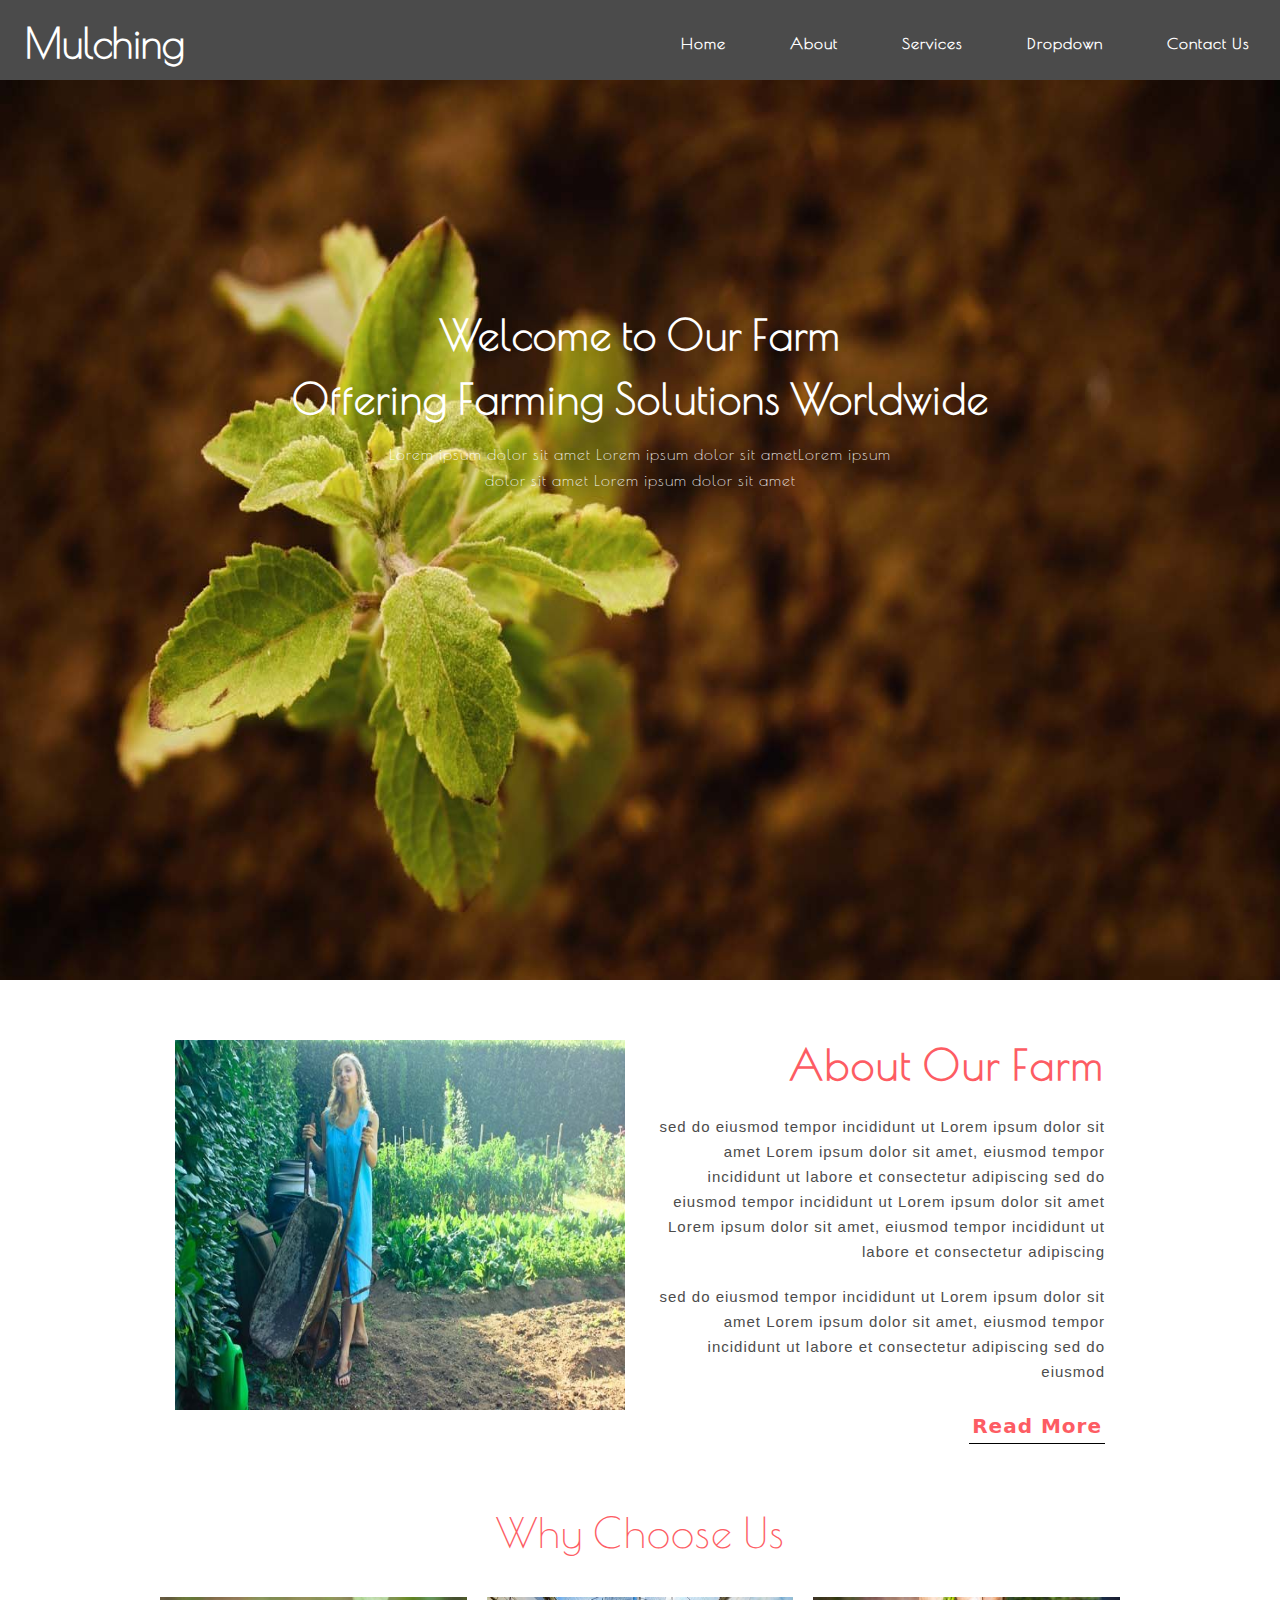
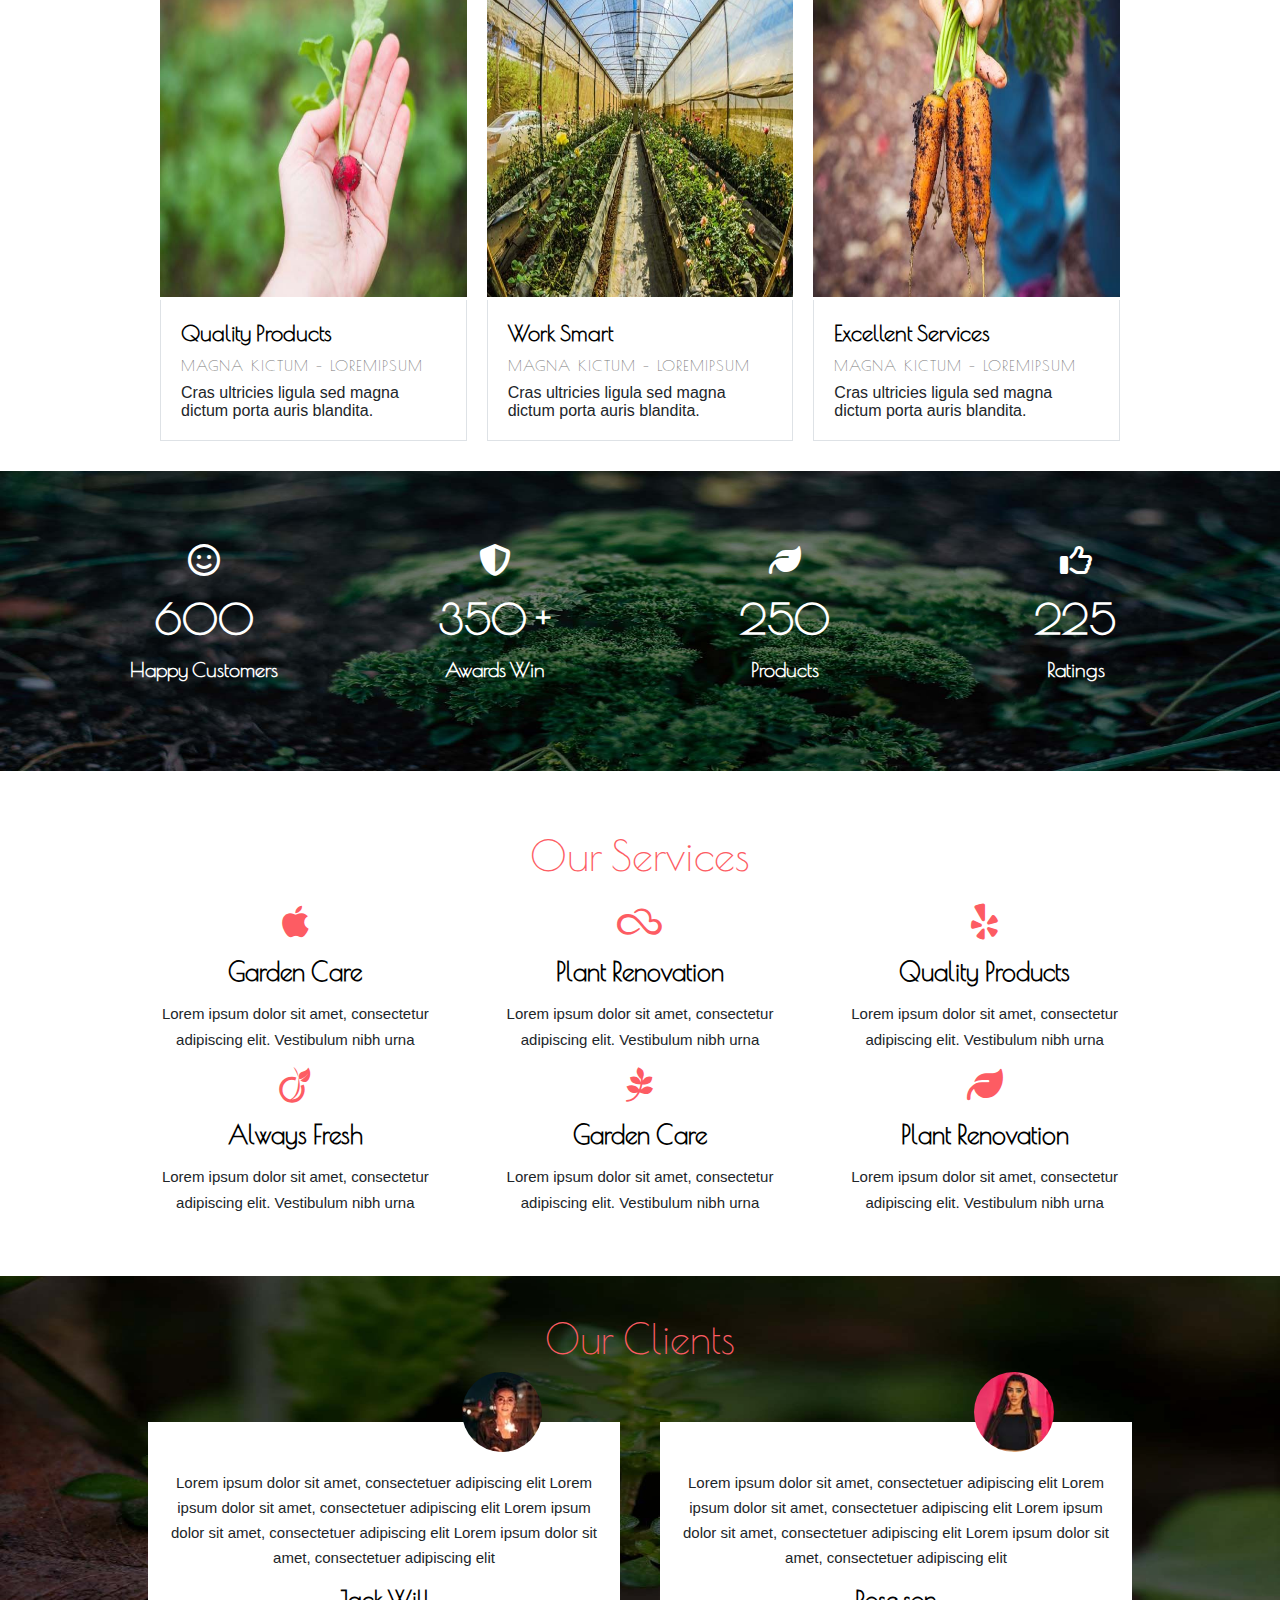
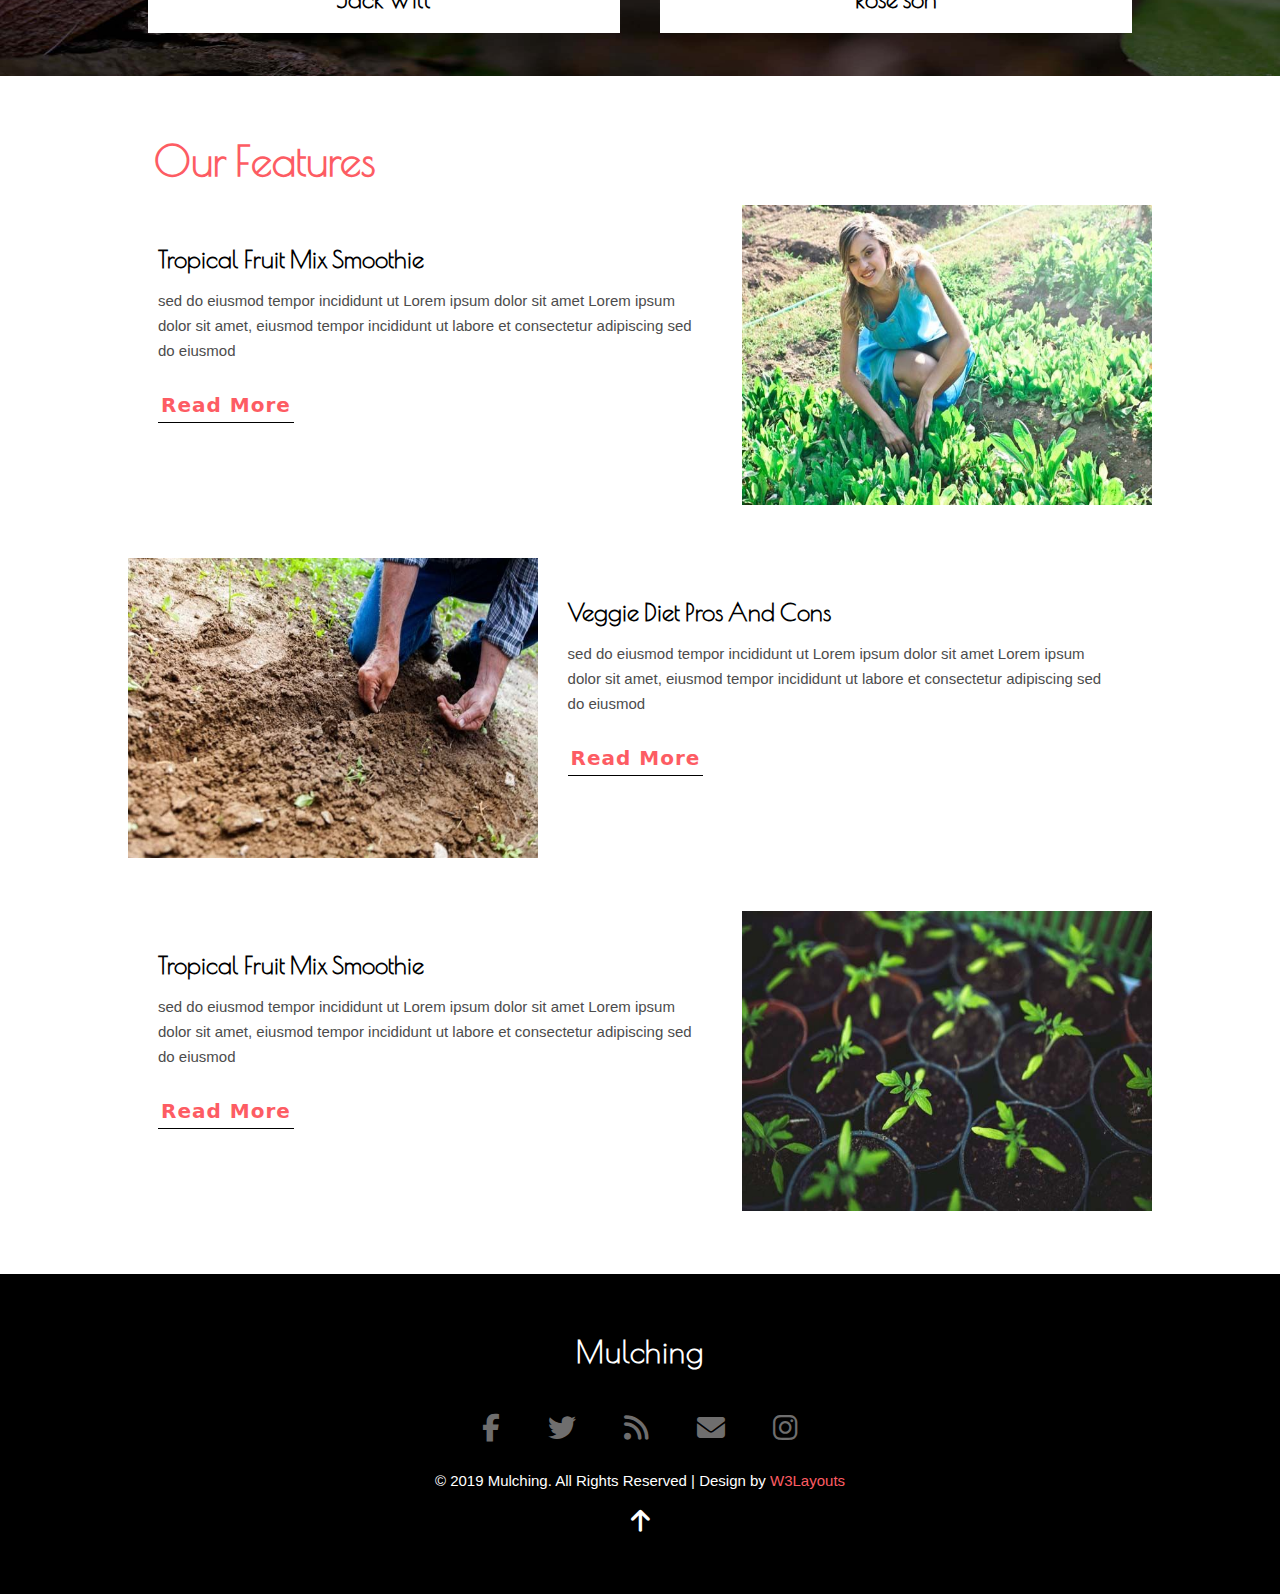
<file: index.html>
<!DOCTYPE html>
<html lang="en">

<head>
    <meta charset="UTF-8">
    <meta name="viewport" content="width=device-width, initial-scale=1.0">
    <title>Mulching</title>
    <link rel="stylesheet" href="./css/style.css">
    <link rel="stylesheet" href="./css/media.css">
    <link rel="stylesheet" href="https://cdnjs.cloudflare.com/ajax/libs/font-awesome/6.5.1/css/all.min.css" />
</head>

<body>

    <header>
        <div class="header-container">
            <div class="logo">
                <h1><a href="#">Mulching</a></h1>
            </div>
            <input type="checkbox" id="toggle">
            <label for="toggle"><i class="fa-solid fa-bars"></i></label>
            <nav>
                <ul>
                    <li><a href="./index.html">Home</a></li>
                    <li><a href="./about.html">About</a></li>
                    <li><a href="./service.html">Services</a></li>
                    <li><a href="#">Dropdown</a>
                        <ul class="sub-menu">
                            <li><a href="./gallery.html">Gallery</a></li>
                            <li><a href="#">Blog</a></li>
                        </ul>
                    </li>
                    <li><a href="./contact.html">Contact Us</a></li>
                </ul>
            </nav>
        </div>
    </header>

    <div class="clr"></div>

    <section id="banner">
        <div class="banner-container">
            <div class="banner-box">
                <h4>Welcome to Our Farm</h4>
                <h5>Offering Farming Solutions Worldwide</h5>
                <p>Lorem ipsum dolor sit amet Lorem ipsum dolor sit ametLorem ipsum<br> dolor sit amet Lorem ipsum dolor
                    sit amet</p>
            </div>
        </div>
    </section>

    <div class="clr"></div>

    <section id="about">
        <div class="about-container">
            <div class="about-box">
                <div class="about-img">
                    <img src="./images/about.jpg" alt="">
                </div>
            </div>
            <div class="about-box">
                <div class="about-text">
                    <h3>About Our Farm</h3>
                    <p>sed do eiusmod tempor incididunt ut Lorem ipsum dolor sit amet Lorem ipsum dolor sit amet,
                        eiusmod tempor incididunt ut labore et consectetur adipiscing sed do eiusmod tempor incididunt
                        ut Lorem ipsum dolor sit amet Lorem ipsum dolor sit amet, eiusmod tempor incididunt ut labore et
                        consectetur adipiscing</p>
                    <p>sed do eiusmod tempor incididunt ut Lorem ipsum dolor sit amet Lorem ipsum dolor sit amet,
                        eiusmod tempor incididunt ut labore et consectetur adipiscing sed do eiusmod</p>
                    <div class="btn-1">
                        <a href="#">Read More</a>
                    </div>
                </div>
            </div>
        </div>
    </section>

    <div class="clr"></div>

    <section id="why">
        <h3>Why Choose Us</h3>
        <div class="why-container">
            <div class="card">
                <img src="./images/about1.jpg" alt="">
                <div class="card-sub">
                    <h5>Quality Products</h5>
                    <span>Magna Kictum - loremipsum</span>
                    <p>Cras ultricies ligula sed magna dictum porta auris blandita.</p>
                </div>
            </div>
            <div class="card">
                <img src="./images/about2.jpg" alt="">
                <div class="card-sub">
                    <h5>Work Smart</h5>
                    <span>Magna Kictum - loremipsum</span>
                    <p>Cras ultricies ligula sed magna dictum porta auris blandita.</p>
                </div>
            </div>
            <div class="card">
                <img src="./images/about3.jpg" alt="">
                <div class="card-sub">
                    <h5>Excellent Services</h5>
                    <span>Magna Kictum - loremipsum</span>
                    <p>Cras ultricies ligula sed magna dictum porta auris blandita.</p>
                </div>
            </div>
        </div>
    </section>

    <div class="clr"></div>

    <section id="stat">
        <div class="stat-container">
            <div class="stat-box">
                <span><i class="fa-regular fa-face-smile"></i></span>
                <h5>600</h5>
                <h6>Happy Customers</h6>
            </div>
            <div class="stat-box">
                <span><i class="fa-solid fa-shield-halved"></i></span>
                <h5>350 +</h5>
                <h6>Awards Win</h6>
            </div>
            <div class="stat-box">
                <span><i class="fa-solid fa-leaf"></i></span>
                <h5>250</h5>
                <h6>Products</h6>
            </div>
            <div class="stat-box">
                <span><i class="fa-regular fa-thumbs-up"></i></span>
                <h5>225</h5>
                <h6>Ratings</h6>
            </div>
        </div>
    </section>

    <div class="clr"></div>

    <section id="service">
        <h3>Our Services</h3>
        <div class="service-container">
            <div class="service-box">
                <span><i class="fa-brands fa-apple"></i></span>
                <h4>Garden Care</h4>
                <p>Lorem ipsum dolor sit amet, consectetur adipiscing elit. Vestibulum nibh urna</p>
            </div>
            <div class="service-box">
                <span><i class="fa-brands fa-skyatlas"></i></span>
                <h4>Plant Renovation</h4>
                <p>Lorem ipsum dolor sit amet, consectetur adipiscing elit. Vestibulum nibh urna</p>
            </div>
            <div class="service-box">
                <span><i class="fa-brands fa-yelp"></i></span>
                <h4>Quality Products</h4>
                <p>Lorem ipsum dolor sit amet, consectetur adipiscing elit. Vestibulum nibh urna</p>
            </div>
            <div class="service-box">
                <span><i class="fa-brands fa-viadeo"></i></span>
                <h4>Always Fresh</h4>
                <p>Lorem ipsum dolor sit amet, consectetur adipiscing elit. Vestibulum nibh urna</p>
            </div>
            <div class="service-box">
                <span><i class="fa-brands fa-pagelines"></i></span>
                <h4>Garden Care</h4>
                <p>Lorem ipsum dolor sit amet, consectetur adipiscing elit. Vestibulum nibh urna</p>
            </div>
            <div class="service-box">
                <span><i class="fa-solid fa-leaf"></i></span>
                <h4>Plant Renovation</h4>
                <p>Lorem ipsum dolor sit amet, consectetur adipiscing elit. Vestibulum nibh urna</p>
            </div>
        </div>
    </section>

    <div class="clr"></div>

    <section id="client">
        <h3>Our Clients</h3>
        <div class="client-container">
            <div class="client-box">
                <div class="client-img">
                    <img src="./images/client1.jpg" alt="">
                    <div class="client-text">
                        <p>Lorem ipsum dolor sit amet, consectetuer adipiscing elit Lorem ipsum dolor sit amet,
                            consectetuer adipiscing elit Lorem ipsum dolor sit amet, consectetuer adipiscing elit Lorem
                            ipsum dolor sit amet, consectetuer adipiscing elit</p>
                        <h4>Jack Will</h4>
                    </div>
                </div>
            </div>
            <div class="client-box">
                <div class="client-img">
                    <img src="./images/client2.jpg" alt="">
                    <div class="client-text">
                        <p>Lorem ipsum dolor sit amet, consectetuer adipiscing elit Lorem ipsum dolor sit amet,
                            consectetuer adipiscing elit Lorem ipsum dolor sit amet, consectetuer adipiscing elit Lorem
                            ipsum dolor sit amet, consectetuer adipiscing elit</p>
                        <h4>Rose son</h4>
                    </div>
                </div>
            </div>
        </div>
    </section>

    <div class="clr"></div>

    <section id="feature">
        <h3>Our Features</h3>
        <div class="feature-container">
            <div class="feature-box">
                <h4>Tropical Fruit Mix Smoothie</h4>
                <p>sed do eiusmod tempor incididunt ut Lorem ipsum dolor sit amet Lorem ipsum dolor sit amet, eiusmod
                    tempor incididunt ut labore et consectetur adipiscing sed do eiusmod</p>
                <div class="btn-2">
                    <a href="#">Read More</a>
                </div>    
            </div>
            <div class="feature-box1">
                <img src="./images/service1.jpg" alt="">
            </div>
        </div>
    </section>

    <div class="clr"></div>

    <section id="veg">
        <div class="veg-container">
            <div class="veg-box">
                <img src="./images/service2.jpg" alt="">
            </div>
            <div class="veg-text">
                <h4>Veggie Diet Pros And Cons</h4>
                <p>sed do eiusmod tempor incididunt ut Lorem ipsum dolor sit amet Lorem ipsum dolor sit amet, eiusmod
                    tempor incididunt ut labore et consectetur adipiscing sed do eiusmod</p>
                <div class="btn-2">
                    <a href="#">Read More</a>
                </div>
            </div>
        </div>
    </section>

    <div class="clr"></div>

    <section id="organic">
        <div class="orgainc-container">
            <div class="organic-text">
                <h4>Tropical Fruit Mix Smoothie</h4>
                <p>sed do eiusmod tempor incididunt ut Lorem ipsum dolor sit amet Lorem ipsum dolor sit amet, eiusmod
                    tempor incididunt ut labore et consectetur adipiscing sed do eiusmod</p>
                <div class="btn-2">
                    <a href="#">Read More</a>
                </div>    
            </div>
            <div class="organic-box">
                <img src="./images/service3.jpg" alt="">
            </div>
        </div>
    </section>




    <div class="clr"></div>

    <section id="footer">
        <div class="footer-container">
            <div class="footer-box1">
                <h2><a href="#">Mulching</a></h2>
            </div>
            <div class="footer-social">
                <a target="_blank" href="https://www.facebook.com/"><i class="fa-brands fa-facebook-f"></i></a>
                <a target="_blank" href="#"><i class="fa-brands fa-twitter"></i></a>
                <a target="_blank" href="#"><i class="fa-solid fa-rss"></i></a>
                <a target="_blank" href="#"><i class="fa-solid fa-envelope"></i></a>
                <a target="_blank" href="#"><i class="fa-brands fa-instagram"></i></a>
            </div>
            <div class="footer-box2">
                <p>© 2019 Mulching. All Rights Reserved | Design by <a href="#">W3Layouts</a></p>
            </div>
            <div class="top">
                <a href="#"><i class="fa-solid fa-arrow-up"></i></a>
            </div>
        </div>
    </section>





</body>

</html>
</file>
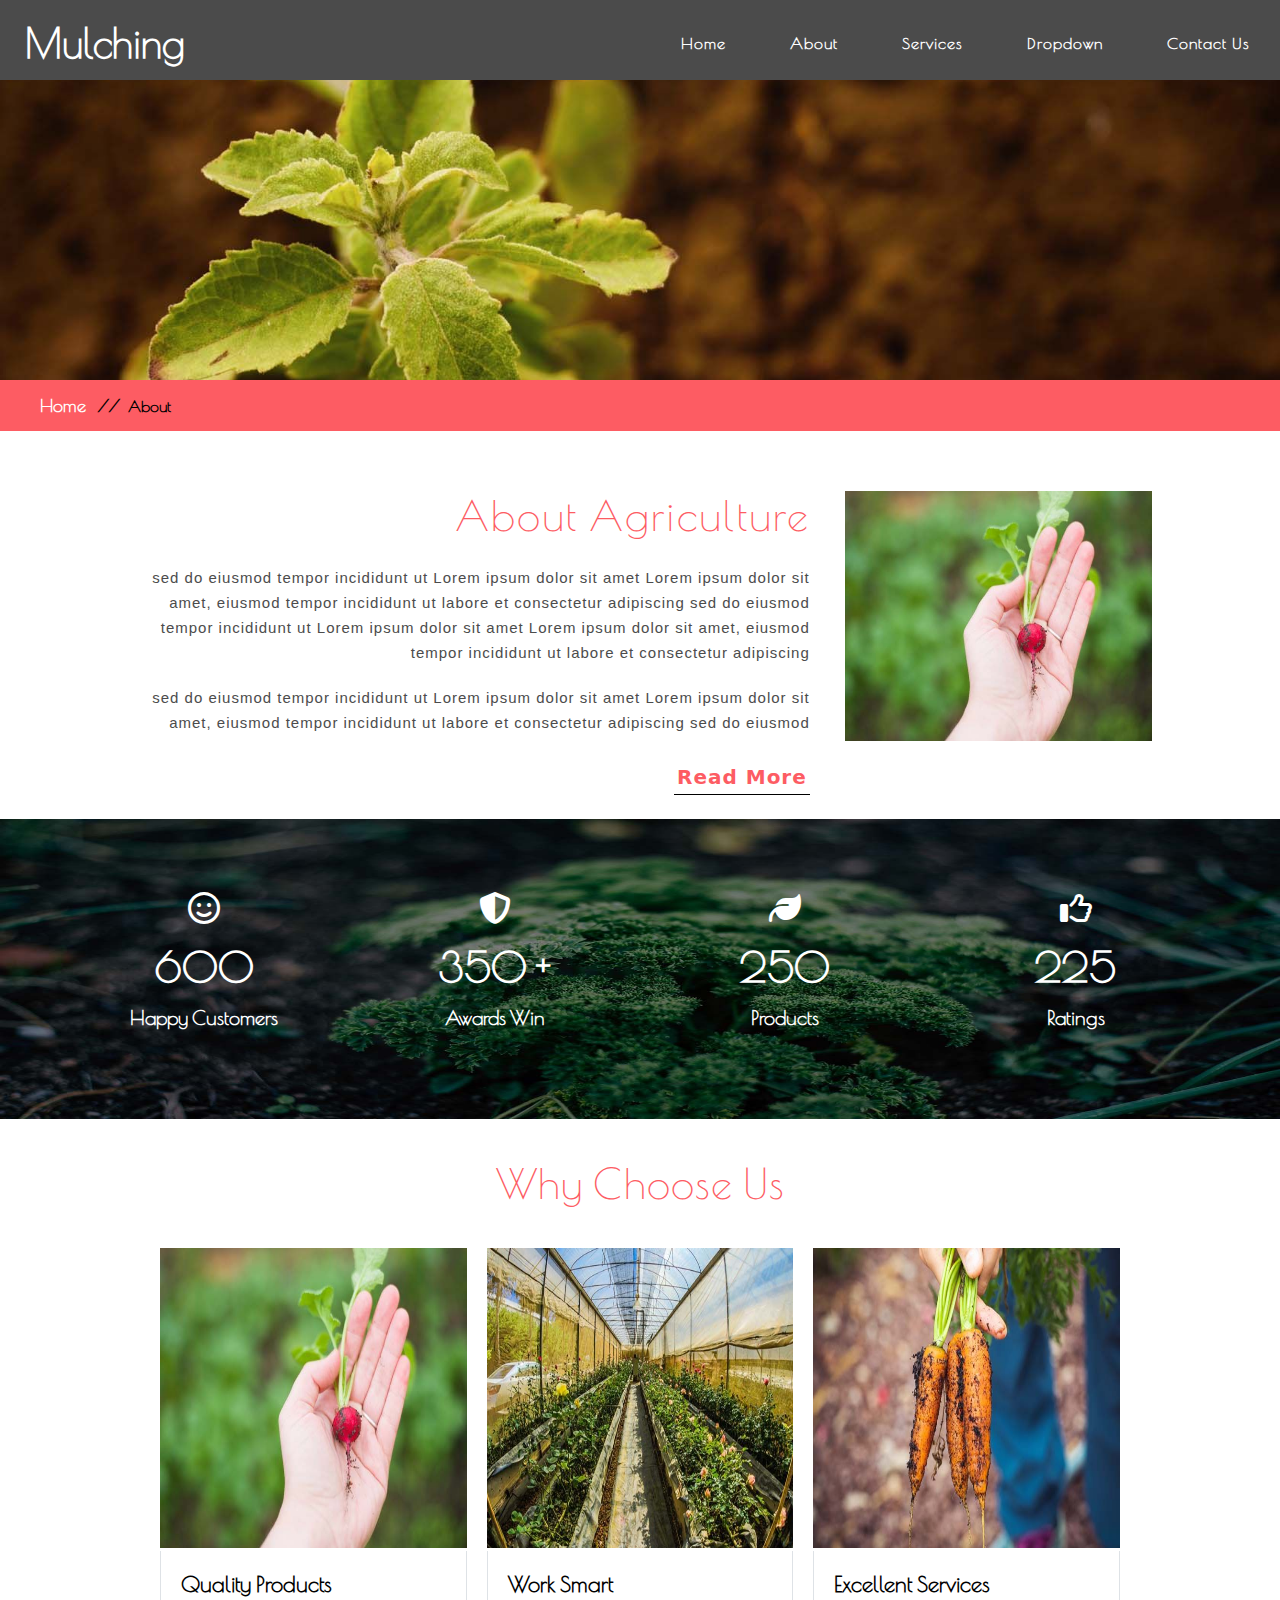
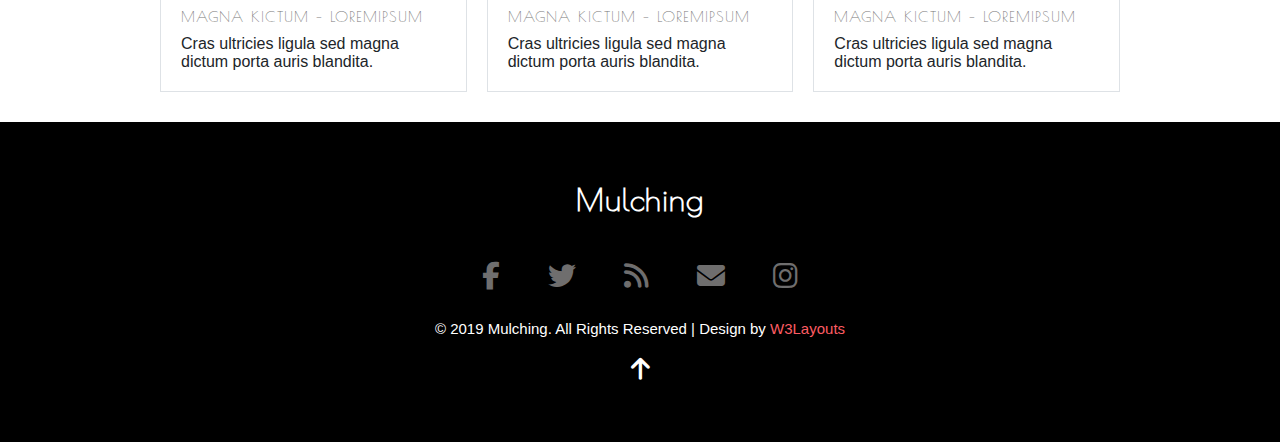
<file: about.html>
<!DOCTYPE html>
<html lang="en">

<head>
    <meta charset="UTF-8">
    <meta name="viewport" content="width=device-width, initial-scale=1.0">
    <title>Mulching</title>
    <link rel="stylesheet" href="./css/style.css">
    <link rel="stylesheet" href="./css/media.css">
    <link rel="stylesheet" href="https://cdnjs.cloudflare.com/ajax/libs/font-awesome/6.5.1/css/all.min.css" />
</head>

<body>

    <header>
        <div class="header-container">
            <div class="logo">
                <h1><a href="#">Mulching</a></h1>
            </div>
            <input type="checkbox" id="toggle">
            <label for="toggle"><i class="fa-solid fa-bars"></i></label>
            <nav>
                <ul>
                    <li><a href="./index.html">Home</a></li>
                    <li><a href="./about.html">About</a></li>
                    <li><a href="./service.html">Services</a></li>
                    <li><a href="#">Dropdown</a>
                        <ul class="sub-menu">
                            <li><a href="./gallery.html">Gallery</a></li>
                            <li><a href="#">Blog</a></li>
                        </ul>
                    </li>
                    <li><a href="./contact.html">Contact Us</a></li>
                </ul>
            </nav>
        </div>
    </header>

    <div class="clr"></div>

    <section id="banner1"></section>

    <div class="clr"></div>

    <div class="bread">
        <ul class="breadcrumb">
            <li><a href="#">Home</a></li>
            <li><span>About</span></li>
        </ul>
    </div>

    <div class="clr"></div>

    <section id="agri">
        <div class="agri-container">
            <div class="agri-text">
                <h3>About Agriculture</h3>
                <p>sed do eiusmod tempor incididunt ut Lorem ipsum dolor sit amet Lorem ipsum dolor sit amet, eiusmod
                    tempor incididunt ut labore et consectetur adipiscing sed do eiusmod tempor incididunt ut Lorem
                    ipsum dolor sit amet Lorem ipsum dolor sit amet, eiusmod tempor incididunt ut labore et consectetur
                    adipiscing</p>
                <p>sed do eiusmod tempor incididunt ut Lorem ipsum dolor sit amet Lorem ipsum dolor sit amet, eiusmod
                    tempor incididunt ut labore et consectetur adipiscing sed do eiusmod</p>
                <div class="btn-1">
                    <a href="#">Read More</a>
                </div>    
            </div>
            <div class="agri-img">
                <img src="./images/about1.jpg" alt="">
            </div>
        </div>
    </section>

    <div class="clr"></div>

    <section id="stat">
        <div class="stat-container">
            <div class="stat-box">
                <span><i class="fa-regular fa-face-smile"></i></span>
                <h5>600</h5>
                <h6>Happy Customers</h6>
            </div>
            <div class="stat-box">
                <span><i class="fa-solid fa-shield-halved"></i></span>
                <h5>350 +</h5>
                <h6>Awards Win</h6>
            </div>
            <div class="stat-box">
                <span><i class="fa-solid fa-leaf"></i></span>
                <h5>250</h5>
                <h6>Products</h6>
            </div>
            <div class="stat-box">
                <span><i class="fa-regular fa-thumbs-up"></i></span>
                <h5>225</h5>
                <h6>Ratings</h6>
            </div>
        </div>
    </section>

    <div class="clr"></div>

    <section id="why">
        <h3>Why Choose Us</h3>
        <div class="why-container">
            <div class="card">
                <img src="./images/about1.jpg" alt="">
                <div class="card-sub">
                    <h5>Quality Products</h5>
                    <span>Magna Kictum - loremipsum</span>
                    <p>Cras ultricies ligula sed magna dictum porta auris blandita.</p>
                </div>
            </div>
            <div class="card">
                <img src="./images/about2.jpg" alt="">
                <div class="card-sub">
                    <h5>Work Smart</h5>
                    <span>Magna Kictum - loremipsum</span>
                    <p>Cras ultricies ligula sed magna dictum porta auris blandita.</p>
                </div>
            </div>
            <div class="card">
                <img src="./images/about3.jpg" alt="">
                <div class="card-sub">
                    <h5>Excellent Services</h5>
                    <span>Magna Kictum - loremipsum</span>
                    <p>Cras ultricies ligula sed magna dictum porta auris blandita.</p>
                </div>
            </div>
        </div>
    </section>


    <div class="clr"></div>

    <section id="footer">
        <div class="footer-container">
            <div class="footer-box1">
                <h2><a href="#">Mulching</a></h2>
            </div>
            <div class="footer-social">
                <a target="_blank" href="https://www.facebook.com/"><i class="fa-brands fa-facebook-f"></i></a>
                <a target="_blank" href="#"><i class="fa-brands fa-twitter"></i></a>
                <a target="_blank" href="#"><i class="fa-solid fa-rss"></i></a>
                <a target="_blank" href="#"><i class="fa-solid fa-envelope"></i></a>
                <a target="_blank" href="#"><i class="fa-brands fa-instagram"></i></a>
            </div>
            <div class="footer-box2">
                <p>© 2019 Mulching. All Rights Reserved | Design by <a href="#">W3Layouts</a></p>
            </div>
            <div class="top">
                <a href="#"><i class="fa-solid fa-arrow-up"></i></a>
            </div>
        </div>
    </section>

</body>

</html>
</file>
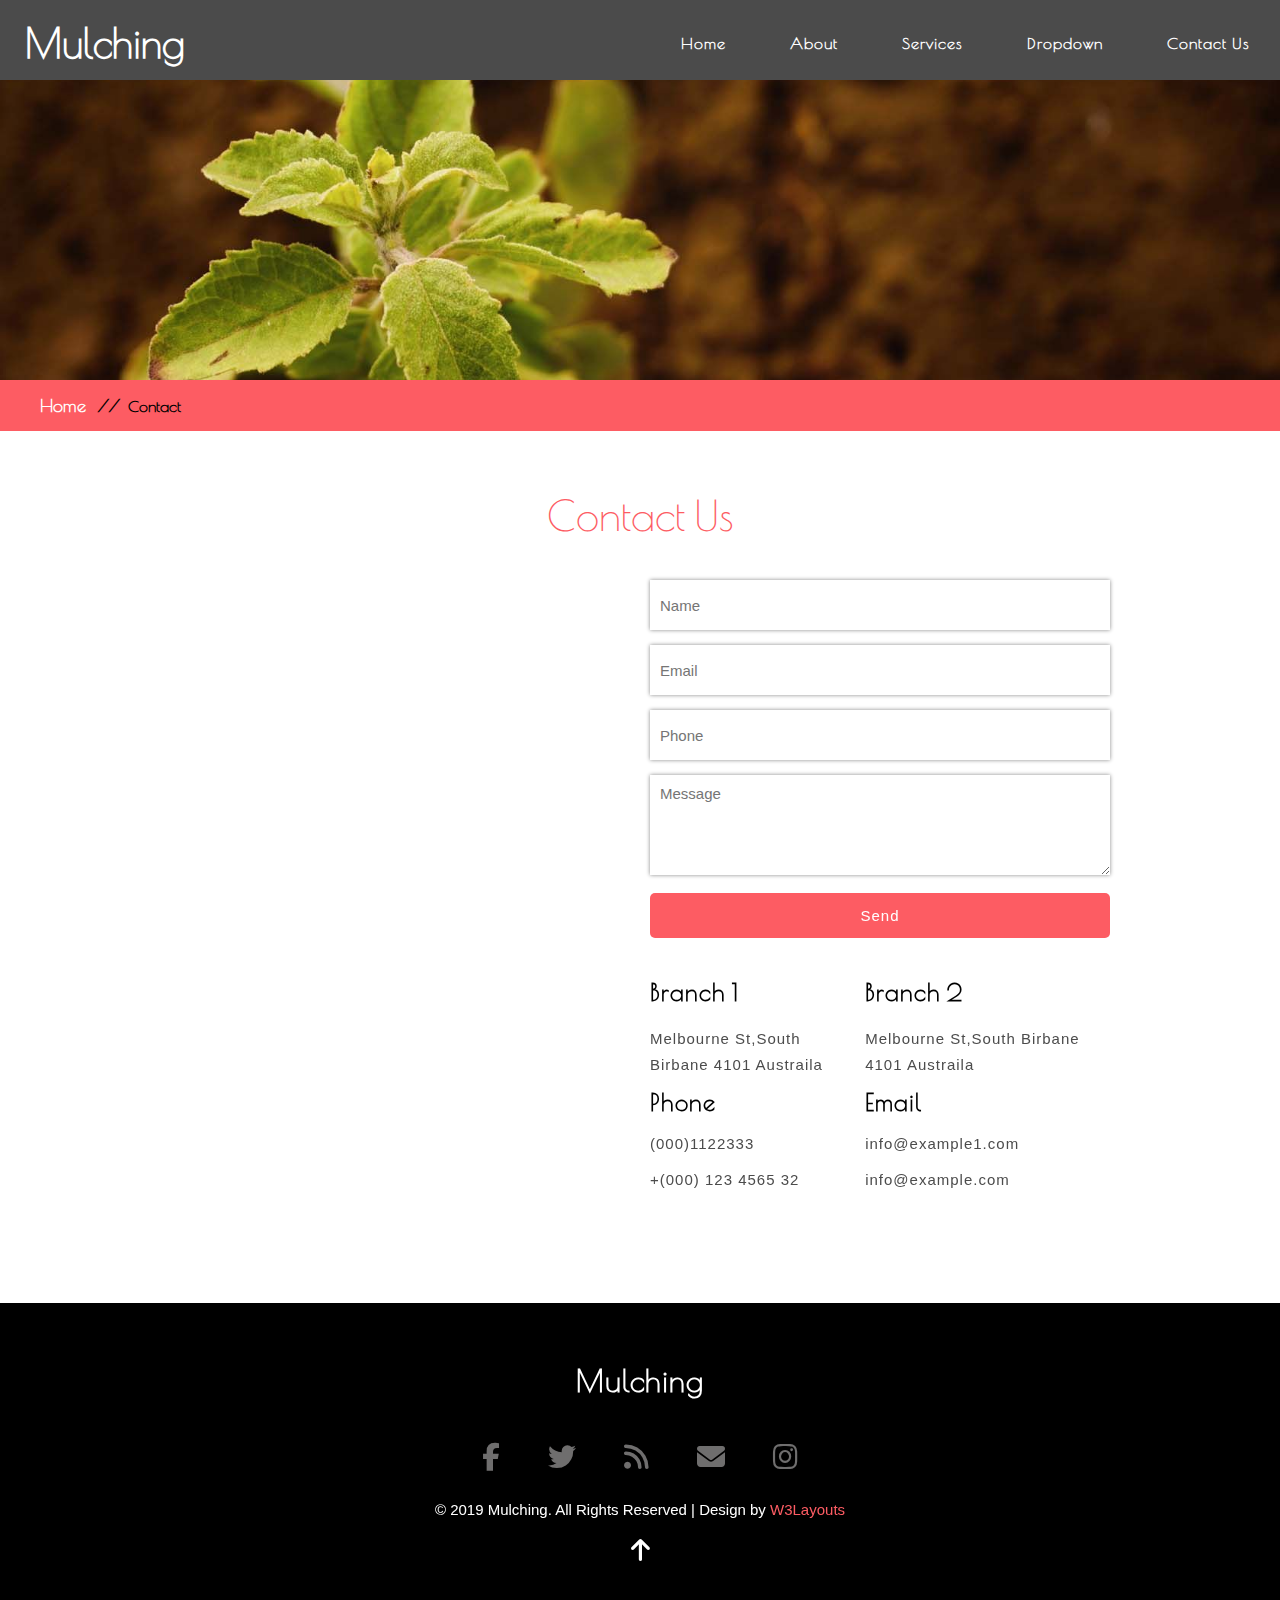
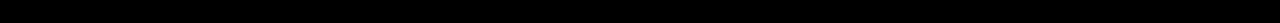
<file: contact.html>
<!DOCTYPE html>
<html lang="en">

<head>
    <meta charset="UTF-8">
    <meta name="viewport" content="width=device-width, initial-scale=1.0">
    <title>Mulching</title>
    <link rel="stylesheet" href="./css/style.css">
    <link rel="stylesheet" href="./css/media.css">
    <link rel="stylesheet" href="https://cdnjs.cloudflare.com/ajax/libs/font-awesome/6.5.1/css/all.min.css" />
</head>

<body>

    <header>
        <div class="header-container">
            <div class="logo">
                <h1><a href="#">Mulching</a></h1>
            </div>
            <input type="checkbox" id="toggle">
            <label for="toggle"><i class="fa-solid fa-bars"></i></label>
            <nav>
                <ul>
                    <li><a href="./index.html">Home</a></li>
                    <li><a href="./about.html">About</a></li>
                    <li><a href="./service.html">Services</a></li>
                    <li><a href="#">Dropdown</a>
                        <ul class="sub-menu">
                            <li><a href="./gallery.html">Gallery</a></li>
                            <li><a href="#">Blog</a></li>
                        </ul>
                    </li>
                    <li><a href="./contact.html">Contact Us</a></li>
                </ul>
            </nav>
        </div>
    </header>

    <div class="clr"></div>

    <section id="banner1"></section>

    <div class="clr"></div>

    <div class="bread">
        <ul class="breadcrumb">
            <li><a href="#">Home</a></li>
            <li><span>Contact</span></li>
        </ul>
    </div>

    <div class="clr"></div>

    <section id="contact">
        <h3>Contact Us</h3>
        <div class="contact-container">
            <div class="contact-box">
                <div class="map">
                    <iframe
                        src="https://www.google.com/maps/embed?pb=!1m18!1m12!1m3!1d3539.8122812110423!2d153.01382157540914!3d-27.475102916936315!2m3!1f0!2f0!3f0!3m2!1i1024!2i768!4f13.1!3m3!1m2!1s0x6b915a0835840a2f%3A0xdd5e3f5c208dc0e1!2sMelbourne%20St%2C%20South%20Brisbane%20QLD%204101%2C%20Australia!5e0!3m2!1sen!2sin!4v1709916822519!5m2!1sen!2sin"
                        width="100%" height="650" style="border:0;" allowfullscreen="" loading="lazy"
                        referrerpolicy="no-referrer-when-downgrade"></iframe>
                </div>
            </div>
            <div class="contact-box">
                <div class="contact-form">
                    <form action="" method="post">
                        <input type="text" class="name" placeholder="Name">
                        <input type="email" class="email" placeholder="Email">
                        <input type="tel" class="phone" placeholder="Phone">
                        <textarea name="" class="tarea" id="" cols="100%" rows="8" placeholder="Message"></textarea>
                        <div class="btn-3">
                            <a href="#"><button class="submit">Send</button></a>
                        </div>
                    </form>
                    <div class="branch">
                        <div class="branch1">
                            <h4>Branch 1</h4>
                            <p>Melbourne St,South Birbane 4101 Austraila</p>
                            <h5>Phone</h5>
                            <p>(000)1122333</p>
                            <p>+(000) 123 4565 32</p>
                        </div>
                        <div class="branch1">
                            <h4>Branch 2</h4>
                            <p>Melbourne St,South Birbane 4101 Austraila</p>
                            <h5>Email</h5>
                            <p><a href="#">info@example1.com</a></p>
                            <p><a href="#">info@example.com</a></p>
                        </div>
                    </div>
                </div>
            </div>
        </div>
    </section>








    <div class="clr"></div>

    <section id="footer">
        <div class="footer-container">
            <div class="footer-box1">
                <h2><a href="#">Mulching</a></h2>
            </div>
            <div class="footer-social">
                <a target="_blank" href="https://www.facebook.com/"><i class="fa-brands fa-facebook-f"></i></a>
                <a target="_blank" href="#"><i class="fa-brands fa-twitter"></i></a>
                <a target="_blank" href="#"><i class="fa-solid fa-rss"></i></a>
                <a target="_blank" href="#"><i class="fa-solid fa-envelope"></i></a>
                <a target="_blank" href="#"><i class="fa-brands fa-instagram"></i></a>
            </div>
            <div class="footer-box2">
                <p>© 2019 Mulching. All Rights Reserved | Design by <a href="#">W3Layouts</a></p>
            </div>
            <div class="top">
                <a href="#"><i class="fa-solid fa-arrow-up"></i></a>
            </div>
        </div>
    </section>

</body>

</html>
</file>
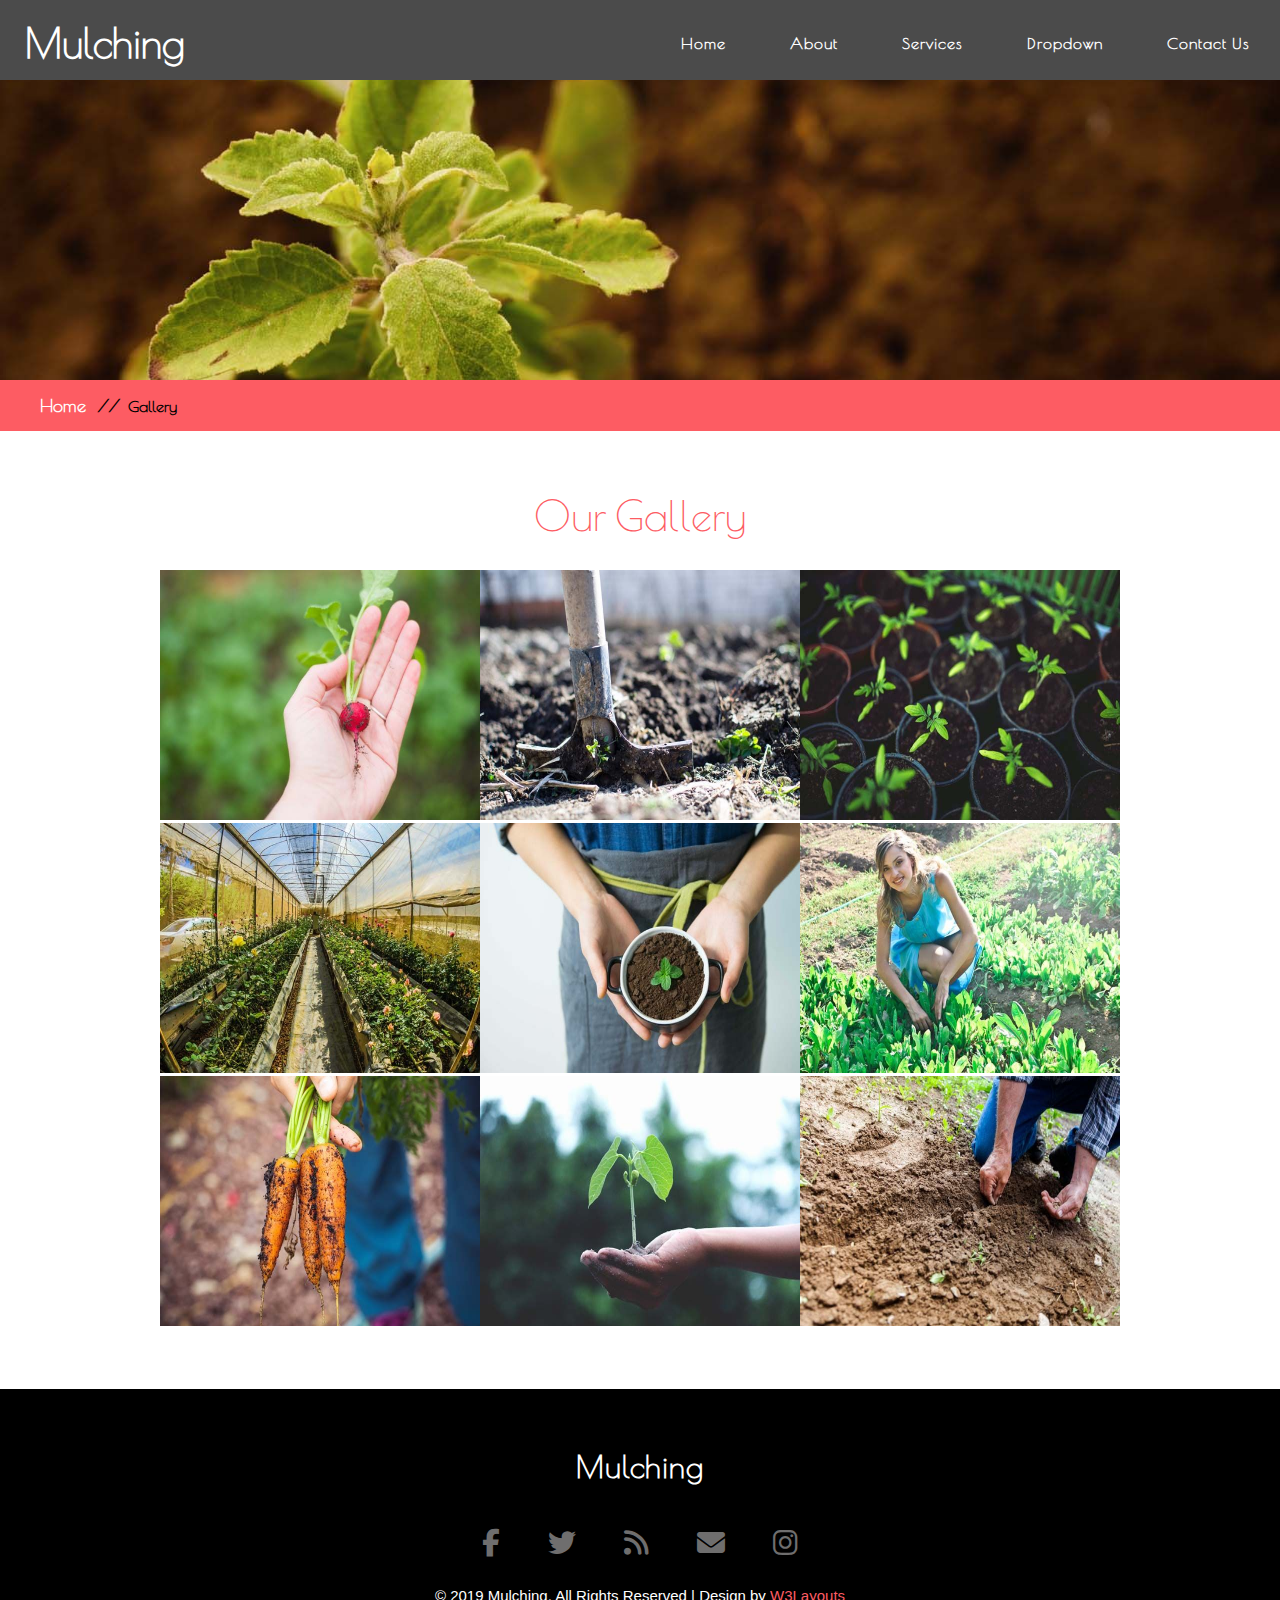
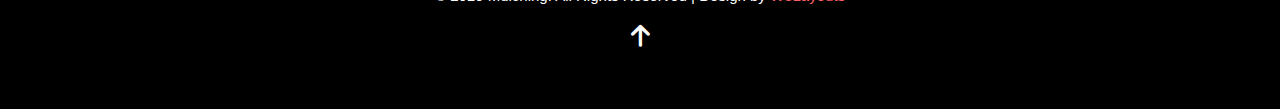
<file: gallery.html>
<!DOCTYPE html>
<html lang="en">

<head>
    <meta charset="UTF-8">
    <meta name="viewport" content="width=device-width, initial-scale=1.0">
    <title>Mulching</title>
    <link rel="stylesheet" href="./css/style.css">
    <link rel="stylesheet" href="./css/media.css">
    <link rel="stylesheet" href="https://cdnjs.cloudflare.com/ajax/libs/font-awesome/6.5.1/css/all.min.css" />
</head>
<body>

    <header>
        <div class="header-container">
            <div class="logo">
                <h1><a href="#">Mulching</a></h1>
            </div>
            <input type="checkbox" id="toggle">
            <label for="toggle"><i class="fa-solid fa-bars"></i></label>
            <nav>
                <ul>
                    <li><a href="./index.html">Home</a></li>
                    <li><a href="./about.html">About</a></li>
                    <li><a href="./service.html">Services</a></li>
                    <li><a href="#">Dropdown</a>
                        <ul class="sub-menu">
                            <li><a href="./gallery.html">Gallery</a></li>
                            <li><a href="#">Blog</a></li>
                        </ul>
                    </li>
                    <li><a href="./contact.html">Contact Us</a></li>
                </ul>
            </nav>
        </div>
    </header>

    <div class="clr"></div>

    <section id="banner1"></section>

    <div class="clr"></div>

    <div class="bread">
        <ul class="breadcrumb">
            <li><a href="#">Home</a></li>
            <li><span>Gallery</span></li>
        </ul>
    </div>

    <div class="clr"></div>

    <section id="gallery">
        <h3>Our Gallery</h3>
        <div class="gallery-container">
            <div class="gallery-img">
                <img src="./images/about1.jpg" alt="">
            </div>
            <div class="gallery-img">
                <img src="./images/g4.jpg" alt="">
            </div>
            <div class="gallery-img">
                <img src="./images/service3.jpg" alt="">
            </div>
            <div class="gallery-img">
                <img src="./images/about2.jpg" alt="">
            </div>
            <div class="gallery-img">
                <img src="./images/g5.jpg" alt="">
            </div>
            <div class="gallery-img">
                <img src="./images/service1.jpg" alt="">
            </div>
            <div class="gallery-img">
                <img src="./images/about3.jpg" alt="">
            </div>
            <div class="gallery-img">
                <img src="./images/g6.jpg" alt="">
            </div>
            <div class="gallery-img">
                <img src="./images/service2.jpg" alt="">
            </div>
        </div>
    </section>






    <div class="clr"></div>

    <section id="footer">
        <div class="footer-container">
            <div class="footer-box1">
                <h2><a href="#">Mulching</a></h2>
            </div>
            <div class="footer-social">
                <a target="_blank" href="https://www.facebook.com/"><i class="fa-brands fa-facebook-f"></i></a>
                <a target="_blank" href="#"><i class="fa-brands fa-twitter"></i></a>
                <a target="_blank" href="#"><i class="fa-solid fa-rss"></i></a>
                <a target="_blank" href="#"><i class="fa-solid fa-envelope"></i></a>
                <a target="_blank" href="#"><i class="fa-brands fa-instagram"></i></a>
            </div>
            <div class="footer-box2">
                <p>© 2019 Mulching. All Rights Reserved | Design by <a href="#">W3Layouts</a></p>
            </div>
            <div class="top">
                <a href="#"><i class="fa-solid fa-arrow-up"></i></a>
            </div>
        </div>
    </section>
    
</body>
</html>
</file>
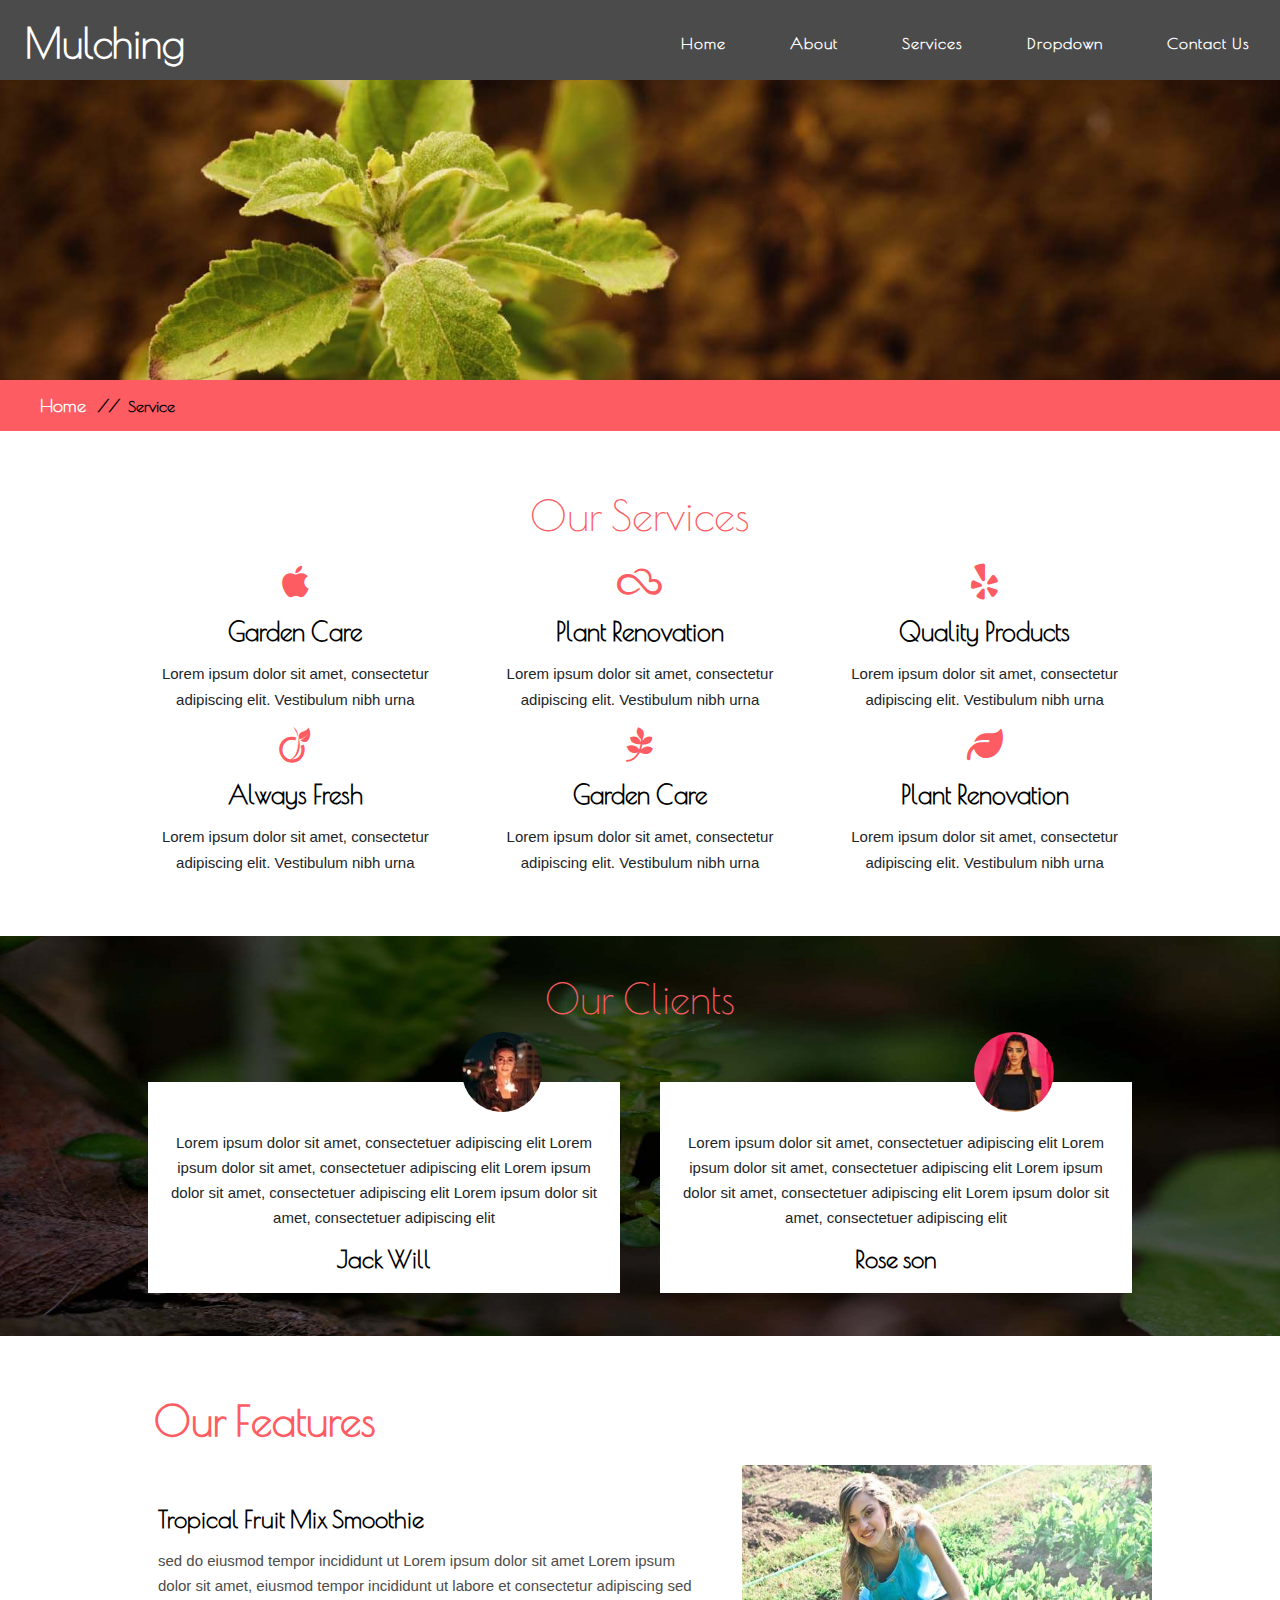
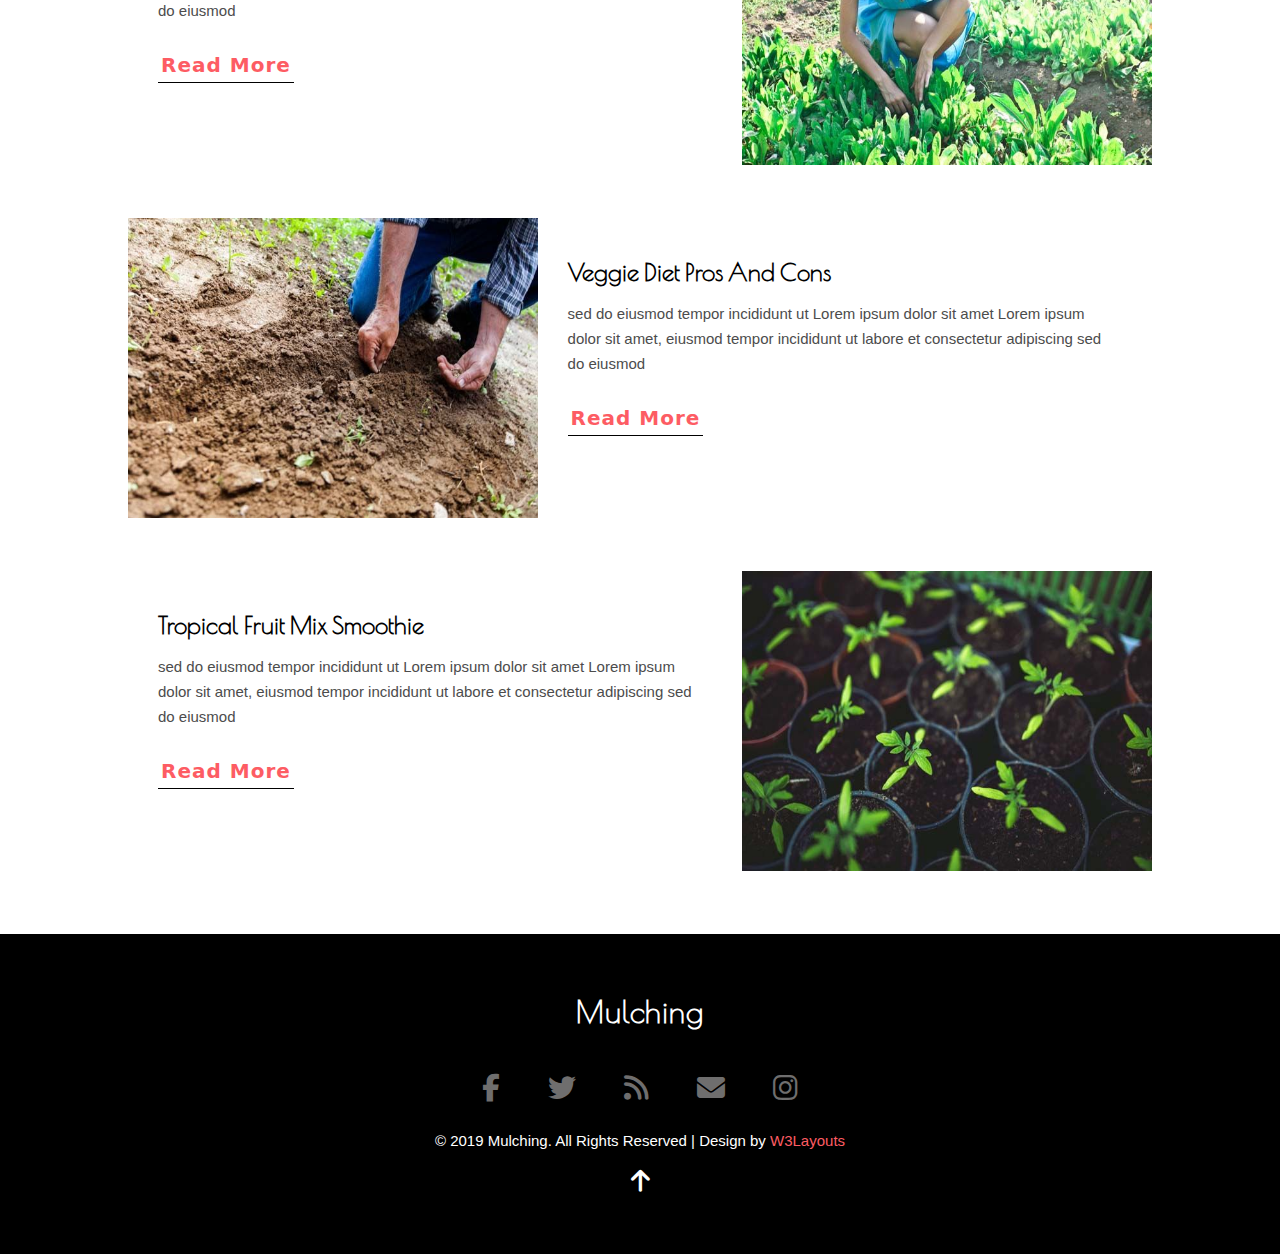
<file: service.html>
<!DOCTYPE html>
<html lang="en">

<head>
    <meta charset="UTF-8">
    <meta name="viewport" content="width=device-width, initial-scale=1.0">
    <title>Mulching</title>
    <link rel="stylesheet" href="./css/style.css">
    <link rel="stylesheet" href="./css/media.css">
    <link rel="stylesheet" href="https://cdnjs.cloudflare.com/ajax/libs/font-awesome/6.5.1/css/all.min.css" />
</head>
<body>

    <header>
        <div class="header-container">
            <div class="logo">
                <h1><a href="#">Mulching</a></h1>
            </div>
            <input type="checkbox" id="toggle">
            <label for="toggle"><i class="fa-solid fa-bars"></i></label>
            <nav>
                <ul>
                    <li><a href="./index.html">Home</a></li>
                    <li><a href="./about.html">About</a></li>
                    <li><a href="./service.html">Services</a></li>
                    <li><a href="#">Dropdown</a>
                        <ul class="sub-menu">
                            <li><a href="./gallery.html">Gallery</a></li>
                            <li><a href="#">Blog</a></li>
                        </ul>
                    </li>
                    <li><a href="./contact.html">Contact Us</a></li>
                </ul>
            </nav>
        </div>
    </header>

    <div class="clr"></div>

    <section id="banner1"></section>

    <div class="clr"></div>

    <div class="bread">
        <ul class="breadcrumb">
            <li><a href="#">Home</a></li>
            <li><span>Service</span></li>
        </ul>
    </div>

    <div class="clr"></div>

    <section id="service">
        <h3>Our Services</h3>
        <div class="service-container">
            <div class="service-box">
                <span><i class="fa-brands fa-apple"></i></span>
                <h4>Garden Care</h4>
                <p>Lorem ipsum dolor sit amet, consectetur adipiscing elit. Vestibulum nibh urna</p>
            </div>
            <div class="service-box">
                <span><i class="fa-brands fa-skyatlas"></i></span>
                <h4>Plant Renovation</h4>
                <p>Lorem ipsum dolor sit amet, consectetur adipiscing elit. Vestibulum nibh urna</p>
            </div>
            <div class="service-box">
                <span><i class="fa-brands fa-yelp"></i></span>
                <h4>Quality Products</h4>
                <p>Lorem ipsum dolor sit amet, consectetur adipiscing elit. Vestibulum nibh urna</p>
            </div>
            <div class="service-box">
                <span><i class="fa-brands fa-viadeo"></i></span>
                <h4>Always Fresh</h4>
                <p>Lorem ipsum dolor sit amet, consectetur adipiscing elit. Vestibulum nibh urna</p>
            </div>
            <div class="service-box">
                <span><i class="fa-brands fa-pagelines"></i></span>
                <h4>Garden Care</h4>
                <p>Lorem ipsum dolor sit amet, consectetur adipiscing elit. Vestibulum nibh urna</p>
            </div>
            <div class="service-box">
                <span><i class="fa-solid fa-leaf"></i></span>
                <h4>Plant Renovation</h4>
                <p>Lorem ipsum dolor sit amet, consectetur adipiscing elit. Vestibulum nibh urna</p>
            </div>
        </div>
    </section>

    <div class="clr"></div>

    <section id="client">
        <h3>Our Clients</h3>
        <div class="client-container">
            <div class="client-box">
                <div class="client-img">
                    <img src="./images/client1.jpg" alt="">
                    <div class="client-text">
                        <p>Lorem ipsum dolor sit amet, consectetuer adipiscing elit Lorem ipsum dolor sit amet,
                            consectetuer adipiscing elit Lorem ipsum dolor sit amet, consectetuer adipiscing elit Lorem
                            ipsum dolor sit amet, consectetuer adipiscing elit</p>
                        <h4>Jack Will</h4>
                    </div>
                </div>
            </div>
            <div class="client-box">
                <div class="client-img">
                    <img src="./images/client2.jpg" alt="">
                    <div class="client-text">
                        <p>Lorem ipsum dolor sit amet, consectetuer adipiscing elit Lorem ipsum dolor sit amet,
                            consectetuer adipiscing elit Lorem ipsum dolor sit amet, consectetuer adipiscing elit Lorem
                            ipsum dolor sit amet, consectetuer adipiscing elit</p>
                        <h4>Rose son</h4>
                    </div>
                </div>
            </div>
        </div>
    </section>

    <div class="clr"></div>

    <section id="feature">
        <h3>Our Features</h3>
        <div class="feature-container">
            <div class="feature-box">
                <h4>Tropical Fruit Mix Smoothie</h4>
                <p>sed do eiusmod tempor incididunt ut Lorem ipsum dolor sit amet Lorem ipsum dolor sit amet, eiusmod
                    tempor incididunt ut labore et consectetur adipiscing sed do eiusmod</p>
                <div class="btn-2">
                    <a href="#">Read More</a>
                </div>    
            </div>
            <div class="feature-box1">
                <img src="./images/service1.jpg" alt="">
            </div>
        </div>
    </section>

    <div class="clr"></div>

    <section id="veg">
        <div class="veg-container">
            <div class="veg-box">
                <img src="./images/service2.jpg" alt="">
            </div>
            <div class="veg-text">
                <h4>Veggie Diet Pros And Cons</h4>
                <p>sed do eiusmod tempor incididunt ut Lorem ipsum dolor sit amet Lorem ipsum dolor sit amet, eiusmod
                    tempor incididunt ut labore et consectetur adipiscing sed do eiusmod</p>
                <div class="btn-2">
                    <a href="#">Read More</a>
                </div>
            </div>
        </div>
    </section>

    <div class="clr"></div>

    <section id="organic">
        <div class="orgainc-container">
            <div class="organic-text">
                <h4>Tropical Fruit Mix Smoothie</h4>
                <p>sed do eiusmod tempor incididunt ut Lorem ipsum dolor sit amet Lorem ipsum dolor sit amet, eiusmod
                    tempor incididunt ut labore et consectetur adipiscing sed do eiusmod</p>
                <div class="btn-2">
                    <a href="#">Read More</a>
                </div>    
            </div>
            <div class="organic-box">
                <img src="./images/service3.jpg" alt="">
            </div>
        </div>
    </section>



    <div class="clr"></div>

    <section id="footer">
        <div class="footer-container">
            <div class="footer-box1">
                <h2><a href="#">Mulching</a></h2>
            </div>
            <div class="footer-social">
                <a target="_blank" href="https://www.facebook.com/"><i class="fa-brands fa-facebook-f"></i></a>
                <a target="_blank" href="#"><i class="fa-brands fa-twitter"></i></a>
                <a target="_blank" href="#"><i class="fa-solid fa-rss"></i></a>
                <a target="_blank" href="#"><i class="fa-solid fa-envelope"></i></a>
                <a target="_blank" href="#"><i class="fa-brands fa-instagram"></i></a>
            </div>
            <div class="footer-box2">
                <p>© 2019 Mulching. All Rights Reserved | Design by <a href="#">W3Layouts</a></p>
            </div>
            <div class="top">
                <a href="#"><i class="fa-solid fa-arrow-up"></i></a>
            </div>
        </div>
    </section>
    
</body>
</html>
</file>
<file: css/style.css>
@import url('https://fonts.googleapis.com/css2?family=Poiret+One&display=swap');

* {
    padding: 0;
    margin: 0;
    box-sizing: border-box;
    text-decoration: none;
    list-style: none;
    font-family: "Poiret One", sans-serif;
}

:root {
    --heading-color: #000;
    --head-red: #fd5c63;
    --para-color: #4c4c4c;
    --para-dark: #212529;
    --span-grey: #777;
    --text-color: #fff;
    --bg-white: #fff;
}

.clr {
    clear: both;
}



header {
    width: 100%;
    height: 80px;
    background-color: #4b4b4b;
    padding-top: 20px;
}

.header-container {
    width: 100%;
    margin: auto;
    display: flex;
    justify-content: space-between;
    align-items: center;
}

nav ul li {
    display: inline;
}

/* nav{
    position: relative;
} */
.sub-menu {
    position: absolute;
    width: 150px;
    top: 60px;
    left: 82%;
    background-color: var(--heading-color);
    display: none;
    height: 80px;
    border-radius: 5px;
}

nav li:hover .sub-menu {
    display: block;
}

nav ul li a {
    padding: 10px 20px;
    color: var(--text-color);
    margin: 0 10px;
    font-size: 16px;
    letter-spacing: 1px;
    font-weight: 700;
}

.sub-menu li a {
    font-size: 17px;
    font-weight: 700;
    line-height: 40px;
}

.logo h1 {
    font-size: 40px;
    font-weight: 400;
    margin-left: 25px;
}

.logo h1 a {
    color: var(--text-color);
    font-weight: 700;
}

#toggle {
    display: none;
}

header label {
    color: #fff;
    font-size: 30px;
    float: right;
    display: none;
}





#banner {
    width: 100%;
    height: 100vh;
    background-image: url(../images/banner.jpg);
    background-size: 100% 100%;
}

.banner-container {
    width: 90%;
    margin: auto;
}

.banner-box h4 {
    color: var(--text-color);
    font-size: 42px;
    letter-spacing: 1px;
    margin-bottom: 15px;
}

.banner-box h5 {
    color: var(--text-color);
    font-size: 42px;
    letter-spacing: 1px;
    margin-bottom: 18px;
}

.banner-box p {
    color: var(--text-color);
    font-size: 16px;
    letter-spacing: 1px;
    font-weight: 500;
    line-height: 26px;
    /* font-family: 'Mada', sans-serif; */
}

.banner-box {
    text-align: center;
    padding-top: 20%;
}

#about {
    width: 100%;
    height: auto;
    padding-top: 60px;
    padding-bottom: 30px;
}

.about-container {
    width: 75%;
    margin: auto;
    display: flex;
}

.about-box {
    width: 50%;
    padding-left: 15px;
    padding-right: 15px;
}

.about-img {
    width: 100%;
    height: auto;
}

.about-img img {
    width: 100%;
    height: 370px;
}

.about-text h3 {
    font-size: 42px;
    color: var(--head-red);
    letter-spacing: 2px;
    font-weight: 600;
    text-align: right;
    margin-bottom: 25px;
}

.about-text p {
    font-size: 15px;
    color: var(--para-color);
    font-family: 'Mada', sans-serif;
    text-align: right;
    margin-bottom: 20px;
    letter-spacing: 1px;
    line-height: 25px;
}

.btn-1 {
    text-align: right;
    font-size: 20px;
    margin-top: 30px;

}

.btn-1 a {
    color: var(--head-red);
    font-weight: 700;
    letter-spacing: 1px;
    border-bottom: 1px solid var(--heading-color);
    padding: 5px 3px;
    font-family: system-ui, -apple-system, BlinkMacSystemFont, 'Segoe UI', Roboto, Oxygen, Ubuntu, Cantarell, 'Open Sans', 'Helvetica Neue', sans-serif;
}


#why{
    width: 100%;
    height: auto;
    padding-top: 40px;
    padding-bottom: 30px;
}
#why h3{
    font-size: 42px;
    color: var(--head-red);
    letter-spacing: 1px;
    font-weight: 500;
    text-align: center;
    margin-bottom: 40px;
}
.why-container{
    width: 75%;
    margin: auto;
    display: grid;
    grid-template-columns: repeat(3, 1fr);
    gap: 20px;
}
.card{
    width: 100%;
    height: auto;
}
.card img{
    width: 100%;
    height: 300px;
}
.card-sub h5{
    font-size: 22px;
    color: var(--heading-color);
    margin-bottom: 10px;
}
.card-sub span{
    font-size: 15px;
    color: var(--span-grey);
    text-transform: uppercase;
    word-spacing: 3px;
    letter-spacing: 1px;
}
.card-sub p{
    font-size: 16px;
    color: var(--para-dark);
    font-family: 'Mada', sans-serif;
    margin-top: 10px;
}
.card-sub{
    padding: 20px;
    border: 1px solid #dee2e6;
    border-top: 0;
}


#stat{
    width: 100%;
    height: 300px;
    background-image: url(../images/banner1.jpg);
    background-size: 100% 100%;
}
.stat-container{
    width: 90%;
    margin: auto;
    display: grid;
    grid-template-columns: repeat(4, 1fr);
    gap: 10px;
}
.stat-box{
    width: 100%;
    height: auto;
    text-align: center;
    margin-top: 25%;
}
.stat-box span{
    color: var(--text-color);
    font-size: 32px;
}
.stat-box h5{
    color: var(--text-color);
    font-size: 42px;
    padding-top: 15px;
    padding-bottom: 15px;
}
.stat-box h6{
    color: var(--text-color);
    font-size: 20px;
}


#service{
    width: 100%;
    height: auto;
    padding-top: 60px;
    padding-bottom: 60px;
}
#service h3{
    font-size: 42px;
    color: var(--head-red);
    text-align: center;
    font-weight: 500;
    margin-bottom: 20px;
}
.service-container{
    width: 80%;
    margin: auto;
    display: grid;
    grid-template-columns: repeat(3, 1fr);
    gap: 10px;
}
.service-box{
    width: 100%;
    height: auto;
    text-align: center;
}
.service-box span{
    font-size: 36px;
    color: var(--head-red);
}
.service-box h4{
    font-size: 25px;
    color: var(--heading-color);
    padding-top: 15px;
    padding-bottom: 15px;
}
.service-box p{
    font-size: 15px;
    color: var(--para-dark);
    font-family: 'Mada', sans-serif;
    line-height: 26px;
} 


#client{
    width: 100%;
    height: 400px;
    background-image: url(../images/banner2.jpg);
    background-size: 100% 100%;
}
#client h3{
    font-size: 40px;
    color: var(--head-red);
    text-align: center;
    font-weight: 500;
    padding-top: 40px;
    padding-bottom: 40px;
}
.client-container{
    width: 80%;
    margin: auto;
    display: flex;
    justify-content: center;
}
.client-box{
    width: 50%;
    height: auto;
    background-color: var(--bg-white);
    margin: 20px;
    text-align: center;
}

.client-img img{
    width: 80px;
    height: 80%;
    border-radius: 50px;
    margin-top: -50px;
    margin-left: 50%;
}
.client-text p{
    font-size: 15px;
    color: var(--para-dark);
    font-family: 'Mada', sans-serif;
    padding: 15px 20px;
    line-height: 25px;
}
.client-text h4{
    color: var(--heading-color);
    font-size: 24px;
    padding-bottom: 20px;
}


#feature{
    width: 100%;
    height: auto;
    padding-top: 60px;
    padding-bottom: 30px;
}
#feature h3{
    color: var(--head-red);
    font-size: 42px;
    padding-left: 12%;
    margin-bottom: 20px;
}
.feature-container{
    width: 80%;
    margin: auto;
    display: flex;
}
.feature-box{
    width: 60%;
    height: auto;
    padding: 40px 30px 0 30px;
}
.feature-box1{
    width: 40%;
    height: auto;
}
.feature-box1 img{
    width: 100%;
    height: 300px;
}
.feature-box h4{
    color: var(--heading-color);
    font-size: 24px;
    margin-bottom: 15px;
}
.feature-box p{
    color: var(--para-color);
    font-size: 15px;
    font-family: 'Mada', sans-serif;
    line-height: 25px;
}
.btn-2 {
    font-size: 20px;
    margin-top: 30px;
}
.btn-2 a {
    color: var(--head-red);
    font-weight: 700;
    letter-spacing: 1px;
    border-bottom: 1px solid var(--heading-color);
    padding: 5px 3px;
    font-family: system-ui, -apple-system, BlinkMacSystemFont, 'Segoe UI', Roboto, Oxygen, Ubuntu, Cantarell, 'Open Sans', 'Helvetica Neue', sans-serif;
}

#veg{
    width: 100%;
    height: auto;
    padding-top: 20px;
    padding-bottom: 30px;
}
.veg-container{
    width: 80%;
    margin: auto;
    display: flex;
}
.veg-box{
    width: 40%;
    height: auto;
}
.veg-text{
    width: 60%;
    height: auto;
    padding: 40px 30px 0 30px;
}
.veg-box img{
    width: 100%;
    height: 300px;
}
.veg-text h4{
    color: var(--heading-color);
    font-size: 24px;
    margin-bottom: 15px;
}
.veg-text p{
    color: var(--para-color);
    font-size: 15px;
    font-family: 'Mada', sans-serif;
    line-height: 25px;
}
.btn-2 {
    font-size: 20px;
    margin-top: 30px;
}
.btn-2 a {
    color: var(--head-red);
    font-weight: 700;
    letter-spacing: 1px;
    border-bottom: 1px solid var(--heading-color);
    padding: 5px 3px;
    font-family: system-ui, -apple-system, BlinkMacSystemFont, 'Segoe UI', Roboto, Oxygen, Ubuntu, Cantarell, 'Open Sans', 'Helvetica Neue', sans-serif;
}


#organic{
    width: 100%;
    height: auto;
    padding-top: 20px;
    padding-bottom: 60px;
}
.orgainc-container{
    width: 80%;
    margin: auto;
    display: flex;
}
.organic-text{
    width: 60%;
    height: auto;
    padding: 40px 30px 0 30px;
}
.organic-box{
    width: 40%;
    height: auto;
}
.organic-box img{
    width: 100%;
    height: 300px;
}
.organic-text h4{
    color: var(--heading-color);
    font-size: 24px;
    margin-bottom: 15px;
}
.organic-text p{
    color: var(--para-color);
    font-size: 15px;
    font-family: 'Mada', sans-serif;
    line-height: 25px;
}
.btn-2 {
    font-size: 20px;
    margin-top: 30px;
}
.btn-2 a {
    color: var(--head-red);
    font-weight: 700;
    letter-spacing: 1px;
    border-bottom: 1px solid var(--heading-color);
    padding: 5px 3px;
    font-family: system-ui, -apple-system, BlinkMacSystemFont, 'Segoe UI', Roboto, Oxygen, Ubuntu, Cantarell, 'Open Sans', 'Helvetica Neue', sans-serif;
}



#footer{
    width: 100%;
    height: auto;
    padding-top: 60px;
    padding-bottom: 60px;
    background-color: var(--heading-color);
}
.footer-container{
    width: 90%;
    margin: auto;
    text-align: center;
}
.footer-box1 h2{
    font-size: 30px;
    letter-spacing: 1px;
}
.footer-box1 h2 a{
    color: var(--text-color);
    font-weight: 800;
}
.footer-social{
    margin-top: 45px;
}
.footer-social a i{
    font-size: 28px;
    color: #6f6e6e;
    margin: 0 22px;
    transition: all 0.5s;
}
.footer-social a i:hover{
    color: var(--text-color);
}
.footer-box2 p{
    color: var(--text-color);
    font-size: 15px;
    margin-top: 30px;
    font-family: 'Mada', sans-serif;
}
.footer-box2 p a{
    color: var(--head-red);
    font-family: 'Mada', sans-serif;
}

.top a i{
    color: var(--text-color);
    font-size: 25px;
    font-weight: 800;
    margin-top: 20px;
}


/* --- about page --- */


#banner1{
    width: 100%;
    height: 300px;
    background-image: url(../images/banner.jpg);
    background-size: cover;
    background-repeat: no-repeat;
    background-position: center;
}

#bread {
    width: 100%;
    height: auto;
}
ul.breadcrumb {
    padding: 15px 16px;
    list-style: none;
    background-color: var(--head-red);
    padding-left: 40px;
}
ul.breadcrumb li {
    display: inline;
}
ul.breadcrumb li+li::before {
    padding: 8px;
    color: black;
    content: "//";
    font-weight: 600;
    font-size: 18px;
}
.breadcrumb li a {
    color: var(--text-color);
    font-weight: 600;
    font-size: 18px;
}
.breadcrumb span{
    color: var(--heading-color);
    font-weight: 700;
}


#agri{
    width: 100%;
    height: auto;
    padding-top: 60px;
    padding-bottom: 30px;
}
.agri-container{
    width: 80%;
    margin: auto;
    display: flex;
}
.agri-text{
    width: 70%;
    height: auto;
    padding: 0 35px 0 20px;
}
.agri-img{
    width: 30%;
    height: auto;
}
.agri-img img{
    width: 100%;
    height: 250px;
}
.agri-text h3 {
    font-size: 42px;
    color: var(--head-red);
    letter-spacing: 2px;
    font-weight: 500;
    text-align: right;
    margin-bottom: 25px;
}

.agri-text p {
    font-size: 15px;
    color: var(--para-color);
    font-family: 'Mada', sans-serif;
    text-align: right;
    margin-bottom: 20px;
    letter-spacing: 1px;
    line-height: 25px;
}


/* --- gallery page --- */



#gallery{
    width: 100%;
    height: auto;
    padding-top: 60px;
    padding-bottom: 60px;
}
#gallery h3{
    font-size: 42px;
    color: var(--head-red);
    font-weight: 500;
    text-align: center;
    margin-bottom: 30px;
}
.gallery-container{
    width: 75%;
    margin: auto;
    display: grid;
    grid-template-columns: repeat(3, 1fr);
}
.gallery-img{
    width: 100%;
    height: auto;
}
.gallery-img img{
    width: 100%;
    height: 250px;
}




/* ---contact page --- */

#contact{
    width: 100%;
    height: auto;
    padding-top: 60px;
    padding-bottom: 60px;
}
#contact h3{
    font-size: 42px;
    text-align: center;
    color: var(--head-red);
    font-weight: 500;
    margin-bottom: 30px;
}
.contact-container{
    width: 75%;
    margin: auto;
    display: flex;
}
.contact-box{
    width: 50%;
    padding: 10px;
}
/* .map{
    width: 100%;
    height: 400px;
} */

.branch{
    width: 100%;
    height: auto;
    display: grid;
    grid-template-columns: auto auto;
    gap: 20px;
}

.contact-form input{
    width: 100%;
    height: 50px;
    margin-bottom: 15px;
    font-family: 'Mada', sans-serif;
    color: var(--heading-color);
    font-size: 15px;
    padding: 10px;
    border: none;
    box-shadow: 0 0 4px #888;
}
.tarea{
    width: 100%;
    height: 100px;
    margin-bottom: 15px;
    font-family: 'Mada', sans-serif;
    color: var(--heading-color);
    font-size: 15px;
    padding: 10px;
    border: none;
    box-shadow: 0 0 4px #888;
}
.btn-3 button{
    width: 100%;
    height: 45px;
    color: var(--text-color);
    background-color: var(--head-red);
    font-size: 15px;
    font-family: 'Mada', sans-serif;
    border: none;
    border-radius: 5px;
    letter-spacing: 1px;
}
.branch1 h4{
    font-size: 24px;
    padding-bottom: 20px;
    margin-top: 40px;
    letter-spacing: 1px;
}
.branch1 p{
    font-size: 15px;
    font-family: 'Mada', sans-serif;
    color: var(--para-color);
    padding-bottom: 10px;
    letter-spacing: 1px;
    line-height: 26px;
}
.branch1 h5{
    font-size: 24px;
    padding-bottom: 15px;
    letter-spacing: 1px;
}
.branch1 p a{
    font-size: 15px;
    font-family: 'Mada', sans-serif;
    color: var(--para-color);
    letter-spacing: 1px;
}
</file>
<file: css/media.css>
@media(max-width:992px){
    .banner-box{
        padding-top: 15%;
    }
    .about-container{
        width: 90%;
    }
    .why-container{
        width: 90%;
    }
    .service-container{
        width: 90%;
    }
    .client-container{
        width: 90%;
    }
    .feature-container{
        width: 90%;
    }
    .veg-container {
        width: 90%;
    }
    .orgainc-container {
        width: 90%;
    }

    /* --about page -- */

    .agri-container{
        width: 90%;
    }

    /* --contact page--  */

    .contact-container{
        width: 90%;
    }

    /* -- gallery page -- */

    .gallery-container{
        width: 90%;
    }
}





@media(max-width:850px) {
    header-container {
        width: 100%;
    }

    header label {
        display: block;
    }

    nav ul {
        position: absolute;
        top: 80px;
        width: 100%;
        height: 100vh;
        background: #000;
        left: -100%;
        transition: all 1s;
        z-index: 9;
        text-align: center;
    }

    nav ul li {
        display: block;
        /* line-height: 20px; */
        margin: 30px;
    }

    #toggle:checked~nav ul {
        left: 0;
    }

    .sub-menu {
        position: absolute;
        width: 150px;
        top: 30%;
        margin-left: 20%;
        background-color: #999;
        display: none;
        height: 120px;
        border-radius: 5px;
    }
    .sub-menu li a{
        line-height: 10px;
    }

    

    
}


@media(max-width:768px){
    .about-container{
        flex-direction: column;
    }
    .about-box{
        width: 100%;
    }
    .about-text h3{
        margin-top: 20px;
    }
    .why-container{
        grid-template-columns: repeat(2, 1fr);
    }

    #stat{
        height: 250px;
    }
    .stat-box h5{
        font-size: 30px;
    }
    .service-container{
        grid-template-columns: repeat(2, 1fr);
    }

    .client-box{
        margin: 10px;
    }
    .client-text p{
        padding: 10px;
    }

    /* --about page -- */

    #banner1{
        height: 200px;
    }
}


@media(max-width:480px){
    #banner{
        height: 350px;
    }
    .banner-box h4 {
        font-size: 32px;
    }
    .banner-box h5{
        font-size: 30px;
    }
    #about {
        padding-top: 45px;
        padding-bottom: 15px;
    }
    .about-img img{
        height: 300px;
    }
    .about-text h3{
        font-size: 34px;
    }

    #why h3{
        font-size: 34px;
    }

    .why-container {
        grid-template-columns: repeat(1, 1fr);
    }

    #stat {
        height: 380px;
    }
    .stat-container {
        grid-template-columns: repeat(2, 1fr);
        gap: 0;
    }
    .stat-box{
        margin-top: 20%;
    }

    #service h3 {
        font-size: 34px;
        font-weight: 600;
    }
    .service-container {
        grid-template-columns: repeat(1, 1fr);
    }

    #client{
        height: 650px;
    }
    .client-container{
        flex-direction: column;
    }
    .client-box{
        width: 100%;
        margin-bottom: 15%;
    }

    #feature h3{
        font-size: 34px;
    }
    .feature-container{
        flex-direction: column;
    }
    .feature-box{
        width: 100%;
        padding: 0;
    }
    .feature-box1{
        width: 100%;
        padding-top: 20px;
    }
    .btn-2 {
        font-size: 16px;
        margin-top: 20px;
    }
    .veg-container{
        flex-direction: column;
    }
    .veg-box{
        width: 100%;
    }
    .veg-text{
        width: 100%;
        padding: 0;
        margin-top: 20px;
    }
    .orgainc-container{
        flex-direction: column;
    }
    .organic-text{
        width: 100%;
        padding: 0;
    }
    .organic-box{
        width: 100%;
        margin-top: 20px;
    }


    /* --about page -- */

    .agri-container{
        flex-direction: column;
    }
    .agri-text h3{
        font-size: 34px;
    }
    .agri-text{
        width: 100%;
    } 
    .agri-img{
        width: 100%;
        margin-top: 20px;
    }
    .btn-1 {
        font-size: 16px;
        margin-top: 20px;
    }

    /* --contact page-- */

    .contact-container{
        flex-direction: column;
    }
    .contact-box{
        width: 100%;
    }

    .map iframe{
        width: 100%;
        height: 300px;
    }


    /* ---gallery page --- */

    .gallery-container{
        grid-template-columns: repeat(1, 1fr);
    }
    #gallery h3{
        font-size: 34px;
        font-weight: 600;
    }

} 


@media(max-width:360px){
    #banner{
        height: 350px;
    }
    .about-img img {
        height: 230px;
    }
    .about-text h3 {
        font-size: 32px;
    }
    #why h3{
        margin-bottom: 20px;
    }
    .card img{
        height: 230px;
    }
    .feature-box1 img{
        height: 230px;
    }
    .veg-box img{
        height: 230px;
    }
    .organic-box img{
        height: 230px;
    }
    #client {
        height: 720px;
    }
    .footer-social a i {
        font-size: 18px;
        margin: 0 10px;
    }
    .footer-box2 p{
        line-height: 26px;
    }

    /* --about page-- */

    .agri-text h3 {
        font-size: 30px;
    }
}
</file>
